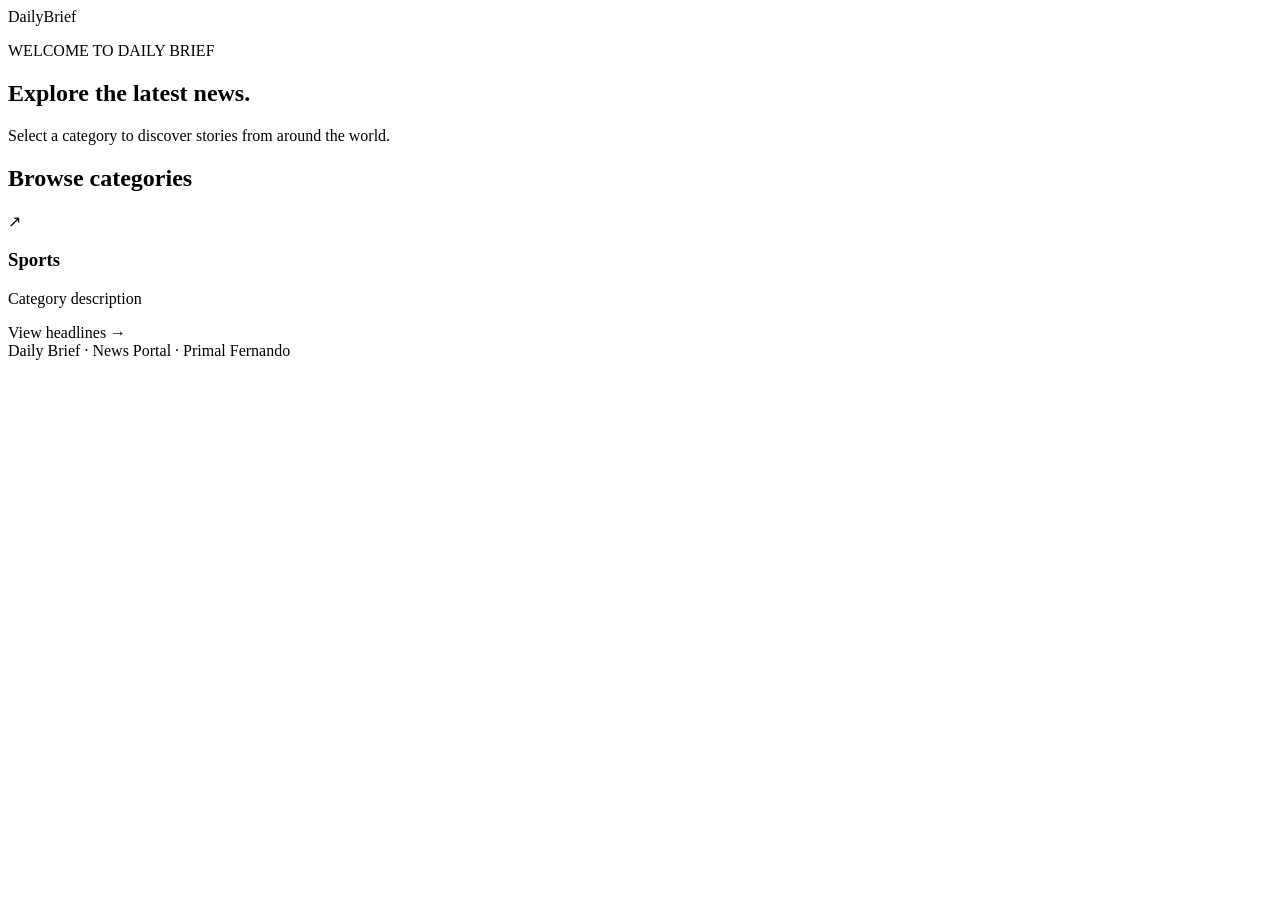
<file: news-portal/src/main/resources/templates/index.html>
<!DOCTYPE html>
<html lang="en" xmlns:th="http://www.thymeleaf.org">
<head>
    <meta charset="UTF-8">
    <meta name="viewport" content="width=device-width, initial-scale=1">
    <title>Daily Brief | News Portal</title>
    <link rel="stylesheet" th:href="@{/styles.css}">
</head>
<body>
<header class="topbar">
    <a class="brand" th:href="@{/}">Daily<span>Brief</span></a>
    <span class="tagline">  </span>
</header>
<main class="container">
    <section class="hero">
        <p class="eyebrow">WELCOME TO DAILY BRIEF</p>
        <h1>Explore the latest news.</h1>
        <p>Select a category to discover stories from around the world.</p>
    </section>
    <h2>Browse categories</h2>
    <section class="category-grid">
        <a class="category-card" th:each="category : ${categories}"
           th:href="@{/category/{id}(id=${category.id})}">
            <span class="category-arrow">↗</span>
            <h3 th:text="${category.name}">Sports</h3>
            <p th:text="${category.description}">Category description</p>
            <span class="text-link">View headlines →</span>
        </a>
    </section>
</main>
<footer>Daily Brief · News Portal · Primal Fernando </footer>
</body>
</html>
</file>
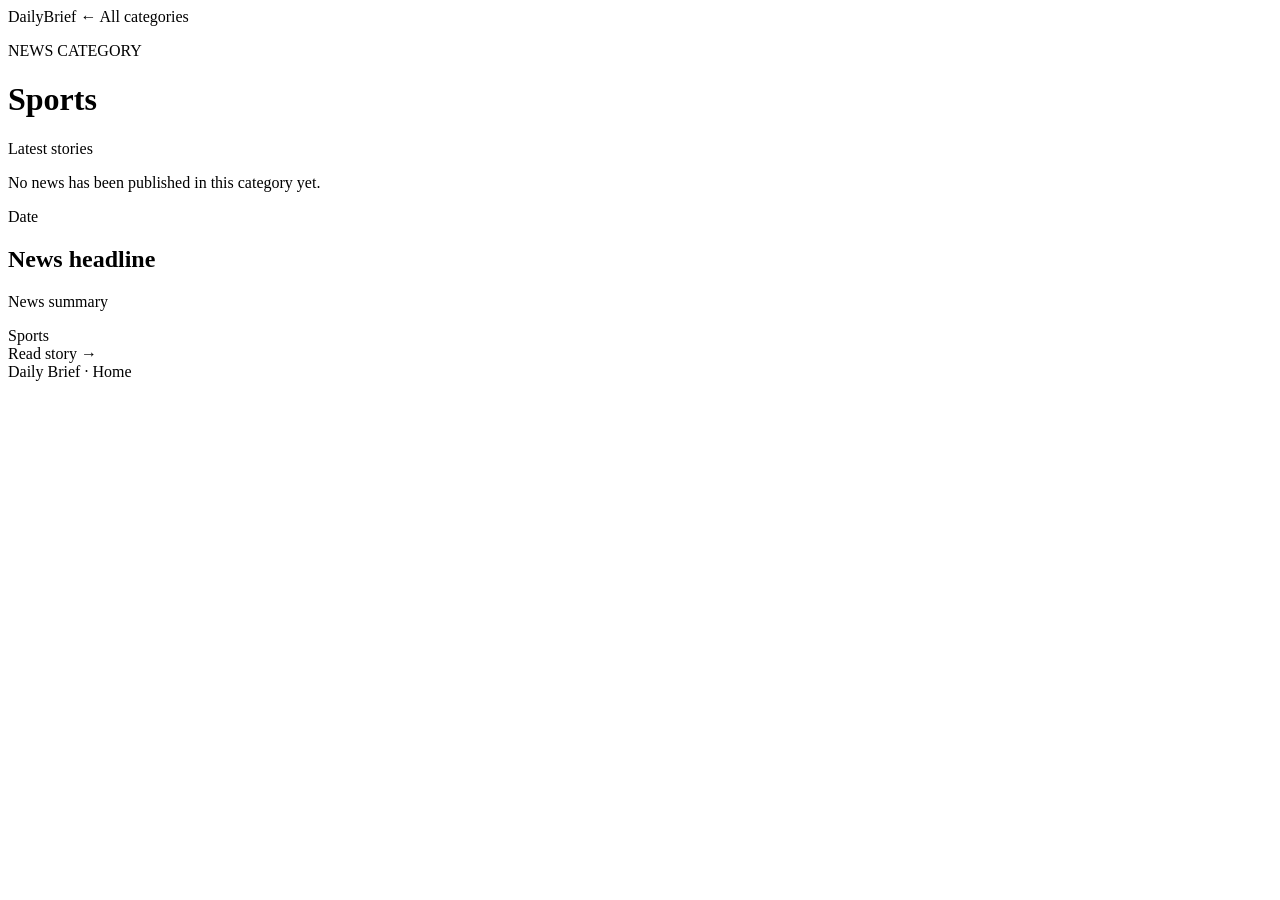
<file: news-portal/src/main/resources/templates/category.html>
<!DOCTYPE html>
<html lang="en" xmlns:th="http://www.thymeleaf.org">
<head>
    <meta charset="UTF-8">
    <meta name="viewport" content="width=device-width, initial-scale=1">
    <title th:text="${category.name} + ' | Daily Brief'">Category | Daily Brief</title>
    <link rel="stylesheet" th:href="@{/styles.css}">
</head>
<body>
<header class="topbar">
    <a class="brand" th:href="@{/}">Daily<span>Brief</span></a>
    <a class="back-link" th:href="@{/}">← All categories</a>
</header>
<main class="container">
    <p class="eyebrow">NEWS CATEGORY</p>
    <h1 th:text="${category.name}">Sports</h1>
    <p class="muted" th:text="${category.description}">Latest stories</p>

    <div th:if="${#lists.isEmpty(newsItems)}" class="empty-state">
        No news has been published in this category yet.
    </div>
    <section class="news-list" th:unless="${#lists.isEmpty(newsItems)}">
        <article class="news-row" th:each="item : ${newsItems}">
            <div>
                <p class="eyebrow" th:text="${#temporals.format(item.publishedAt, 'dd MMM yyyy · HH:mm')}">Date</p>
                <h2><a th:href="@{/news/{id}(id=${item.id})}" th:text="${item.headline}">News headline</a></h2>
                <p class="excerpt" th:text="${#strings.abbreviate(item.content, 160)}">News summary</p>
                <div class="chips">
                    <span class="chip" th:each="cat : ${item.categories}" th:text="${cat.name}">Sports</span>
                </div>
            </div>
            <a class="read-link" th:href="@{/news/{id}(id=${item.id})}">Read story →</a>
        </article>
    </section>
</main>
<footer>Daily Brief · <a th:href="@{/}">Home</a></footer>
</body>
</html>
</file>
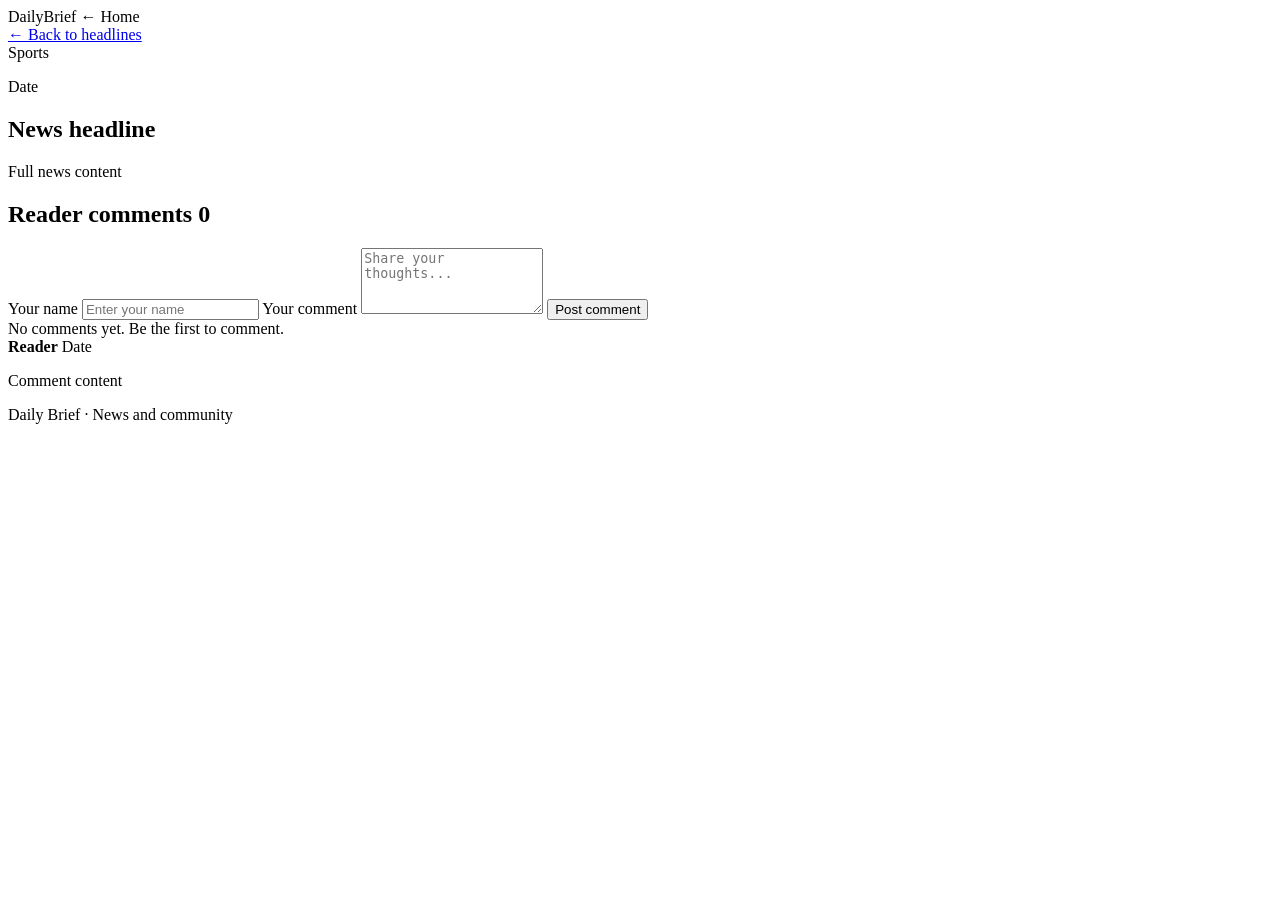
<file: news-portal/src/main/resources/templates/news-details.html>
<!DOCTYPE html>
<html lang="en" xmlns:th="http://www.thymeleaf.org">
<head>
    <meta charset="UTF-8">
    <meta name="viewport" content="width=device-width, initial-scale=1">
    <title th:text="${news.headline} + ' | Daily Brief'">News | Daily Brief</title>
    <link rel="stylesheet" th:href="@{/styles.css}">
</head>
<body>
<header class="topbar">
    <a class="brand" th:href="@{/}">Daily<span>Brief</span></a>
    <a class="back-link" th:href="@{/}">← Home</a>
</header>
<main class="container article-container">
    <a class="back-link" href="javascript:history.back()">← Back to headlines</a>
    <article class="article">
        <div class="chips">
            <span class="chip" th:each="cat : ${news.categories}" th:text="${cat.name}">Sports</span>
        </div>
        <p class="eyebrow" th:text="${#temporals.format(news.publishedAt, 'dd MMMM yyyy · HH:mm')}">Date</p>
        <h1 th:text="${news.headline}">News headline</h1>
        <div class="article-content" th:text="${news.content}">Full news content</div>
    </article>

    <section class="comments-section">
        <h2>Reader comments <span class="count" th:text="${news.comments.size()}">0</span></h2>

        <div th:if="${success}" class="alert success" th:text="${success}"></div>
        <div th:if="${error}" class="alert error" th:text="${error}"></div>

        <form class="comment-form" th:action="@{/news/{id}/comments(id=${news.id})}" method="post">
            <label for="readerName">Your name</label>
            <input id="readerName" name="readerName" type="text" maxlength="80" required placeholder="Enter your name">
            <label for="content">Your comment</label>
            <textarea id="content" name="content" maxlength="1000" rows="4" required placeholder="Share your thoughts..."></textarea>
            <button type="submit">Post comment</button>
        </form>

        <div th:if="${#lists.isEmpty(news.comments)}" class="empty-state">
            No comments yet. Be the first to comment.
        </div>
        <div class="comment" th:each="comment : ${news.comments}">
            <div class="comment-heading">
                <strong th:text="${comment.readerName}">Reader</strong>
                <span class="muted" th:text="${#temporals.format(comment.createdAt, 'dd MMM yyyy · HH:mm')}">Date</span>
            </div>
            <p th:text="${comment.content}">Comment content</p>
        </div>
    </section>
</main>
<footer>Daily Brief · News and community</footer>
</body>
</html>
</file>
